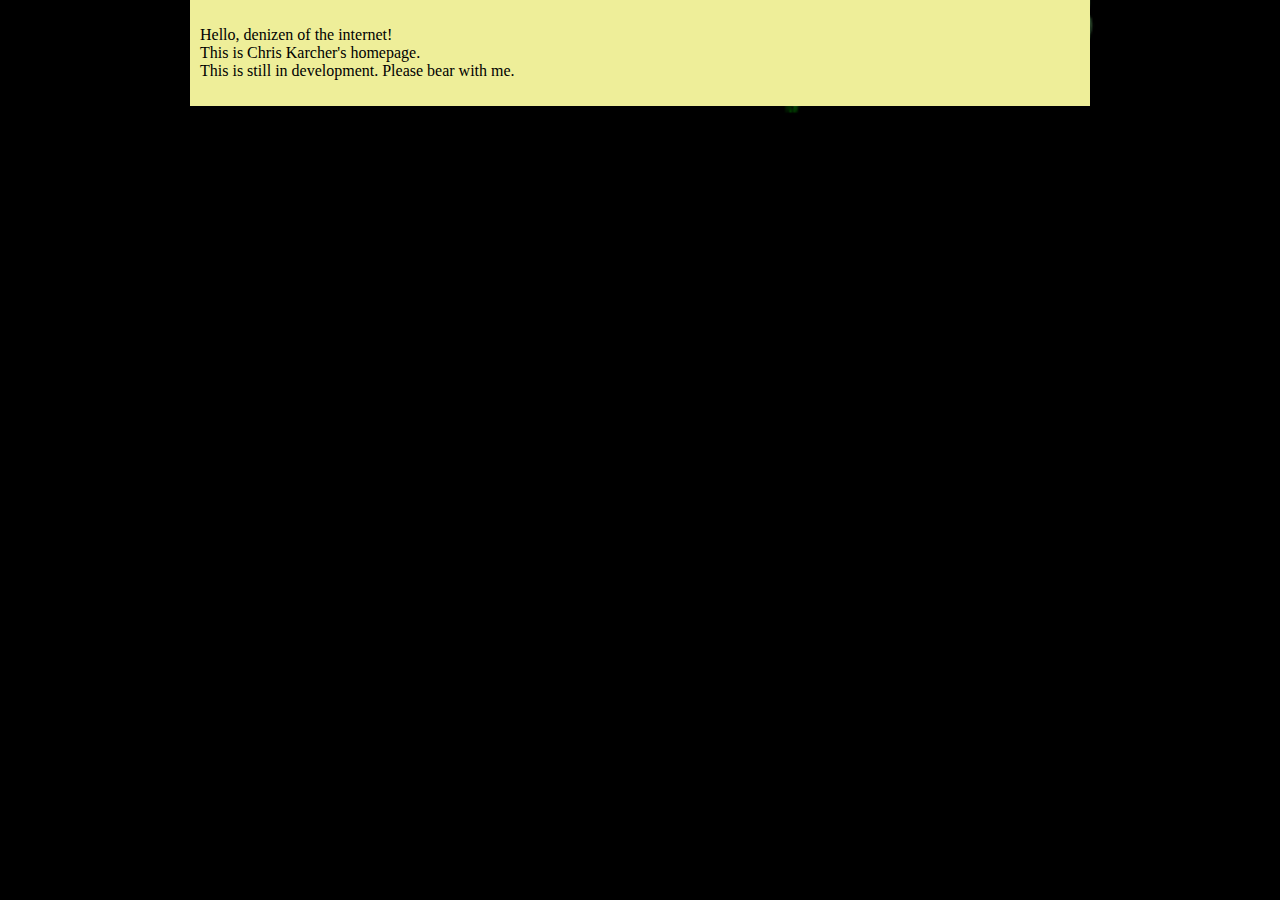
<file: index.html>
<!DOCTYPE html>

<html lang="en">

<head>
    <meta http-equiv="X-UA-Compatible" content="IE=edge" />
    <meta charset="utf-8" />
    <title>Chris Karcher's Webpage</title>
    <link rel = "stylesheet" type = "text/css" href = "ckstyle.css" />
    <script src="https://www.w3schools.com/lib/w3.js"></script>
</head>

<body>
    <div id="wrapper">
        <div w3-include-html="header.html">
            <script>
                w3.includeHTML();
            </script>
        </div>
        <main>
                <p>Hello, denizen of the internet!<br />
                This is Chris Karcher's homepage.<br />
                This is still in development.  Please bear with me.</p>
        </main>
        <div>
            <canvas id="canvas" width="600px" height="400px"></canvas>
            <script type="text/javascript" src="coderain.js"></script>
        </div>
        <div w3-include-html="footer.html">
            <script>
                w3.includeHTML();
            </script>
        </div>
    </div>
</body>

</html>
</file>
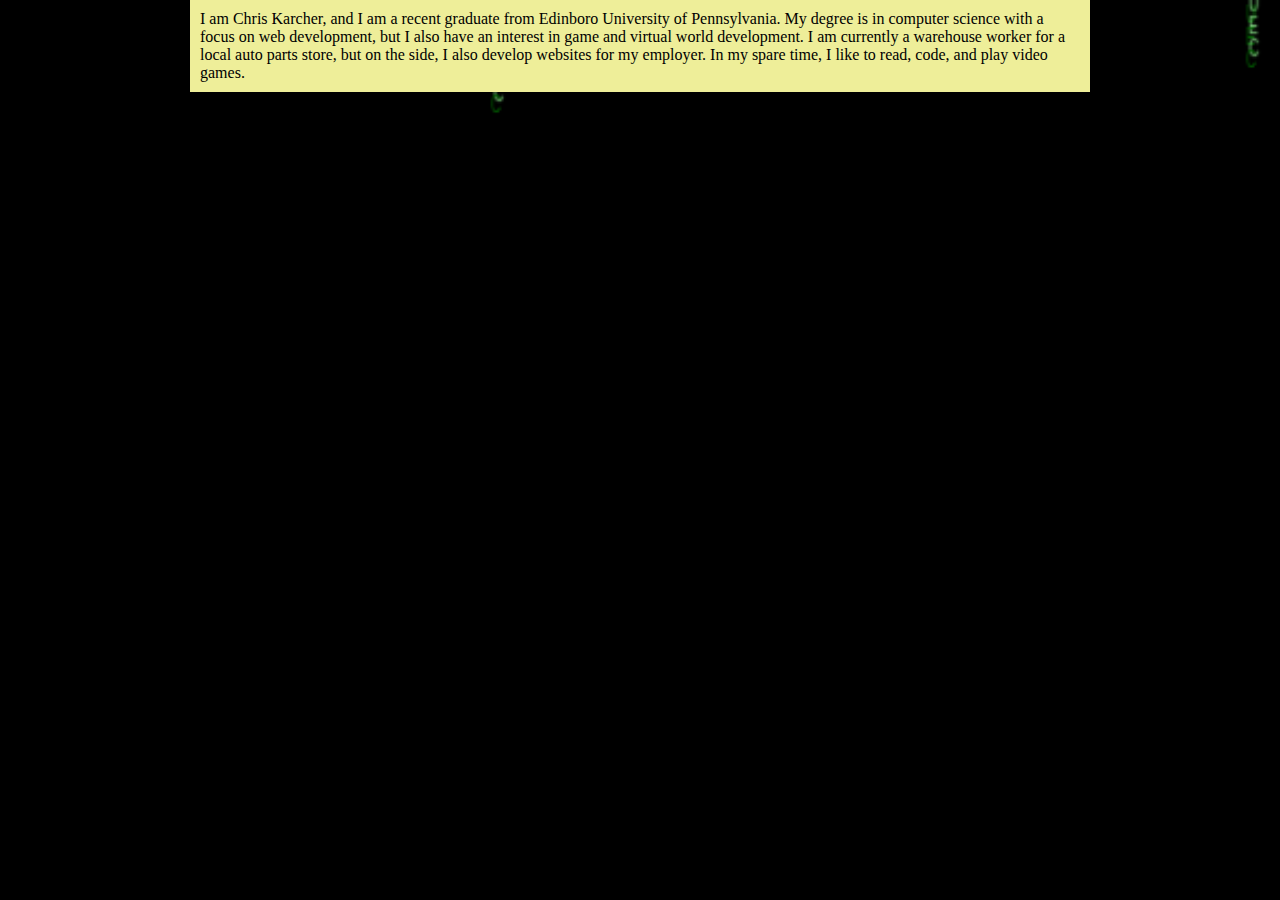
<file: about.html>
<!DOCTYPE html>

<html lang="en">

<head>
	<meta http-equiv="X-UA-Compatible" content="IE=edge" />
    <meta charset="utf-8" />
    <title>Chris Karcher's Webpage</title>
    <link rel = "stylesheet" type = "text/css" href = "ckstyle.css" />
    <script src="https://www.w3schools.com/lib/w3.js"></script>
</head>

<body>
    <div id="wrapper">
        <div w3-include-html="header.html">
            <script>
                w3.includeHTML();
            </script>
        </div>
        <main>
            <div id="wrapper">
                I am Chris Karcher, and I am a recent graduate from Edinboro University of Pennsylvania.
			    My degree is in computer science with a focus on web development, but I also have an interest in game and virtual world development.
			    I am currently a warehouse worker for a local auto parts store, but on the side, I also develop websites for my employer.
			    In my spare time, I like to read, code, and play video games.
            </div>
        </main>
        <div>
            <canvas id="canvas" width="600px" height="400px"></canvas>
            <script type="text/javascript" src="coderain.js"></script>
        </div>
        <div w3-include-html="footer.html">
            <script>
                w3.includeHTML();
            </script>
        </div>
    </div>
</body>

</html>
</file>
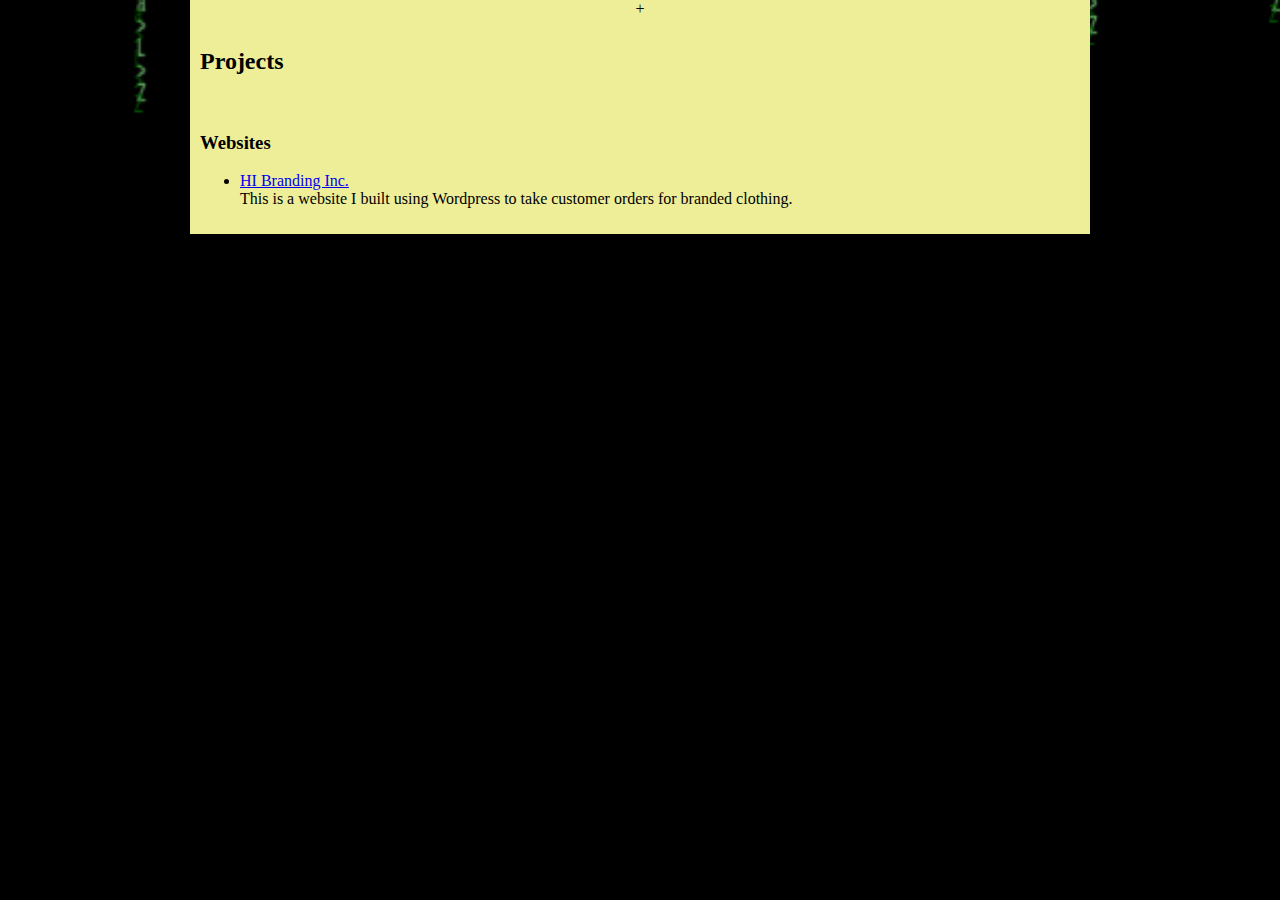
<file: projects.html>
<!DOCTYPE html>

<html lang="en">

<head>
    <meta http-equiv="X-UA-Compatible" content="IE=edge" />
    <meta charset="utf-8" />
    <title>Chris Karcher's Webpage</title>
    <link rel = "stylesheet" type = "text/css" href = "ckstyle.css" />
    <script src="https://www.w3schools.com/lib/w3.js"></script>
</head>

<body>
    <div id="wrapper">
        <div w3-include-html="header.html">
            <script>
                w3.includeHTML();
            </script>
        </div>
        +
        <main>
                <h2>Projects</h2><br />
            <h3>Websites</h3>
            <ul>
                <li><a href="www.hibrandinginc.com">HI Branding Inc.</a><br />
                    This is a website I built using Wordpress to take customer orders for branded clothing.
                </li>
            </ul>
        </main>
        <div>
            <canvas id="canvas" width="600px" height="400px"></canvas>
            <script type="text/javascript" src="coderain.js"></script>
        </div>
        <div w3-include-html="footer.html">
            <script>
                w3.includeHTML();
            </script>
        </div>
    </div>
</body>

</html>
</file>
<file: ckstyle.css>
﻿body {
	text-align: center;
	vertical-align: top;
	display: block;
	margin-top: 0px;
	margin-right: 0px;
	margin-bottom: 0px;
	margin-left: 0px;
	padding: 0px;
	background-color: #EE9;
}

header {
	background-color: #820;
	margin: 0px;
	padding: 0px;
}

header h1 {
	font-weight: bold;
	font-size: 48px;
	margin: 0px;
	padding: 0px;
}

nav {
	background-color: #610;
	margin: 0px;
	padding: 0px;
}

nav ul {
	list-style: none;
	margin: 0px;
	padding: 0px;
}

nav li {
	text-decoration: none;
	display: inline;
	margin-top: 0px;
	margin-bottom: 0px;
	margin-left: auto;
	margin-right: auto;
}

#wrapper {
	background-color: #EE9;
	width: 100%;
	max-width: 900px;
	margin-left: auto;
	margin-right: auto;
}

main {
	text-align: left;
	padding: 10px;
}

footer {
	background-color: #820;
}

body{
	background-color:#d2d2d2;
}
#canvas{
	 background-color:#000;
	 display:block;
	 margin:auto;
}
/*#logo{
	display:none;
}*/
canvas {
	position:absolute;
	top:0;
	left:0;
	width:100%;
	height:100%;
	z-index:-1;
}
</file>
